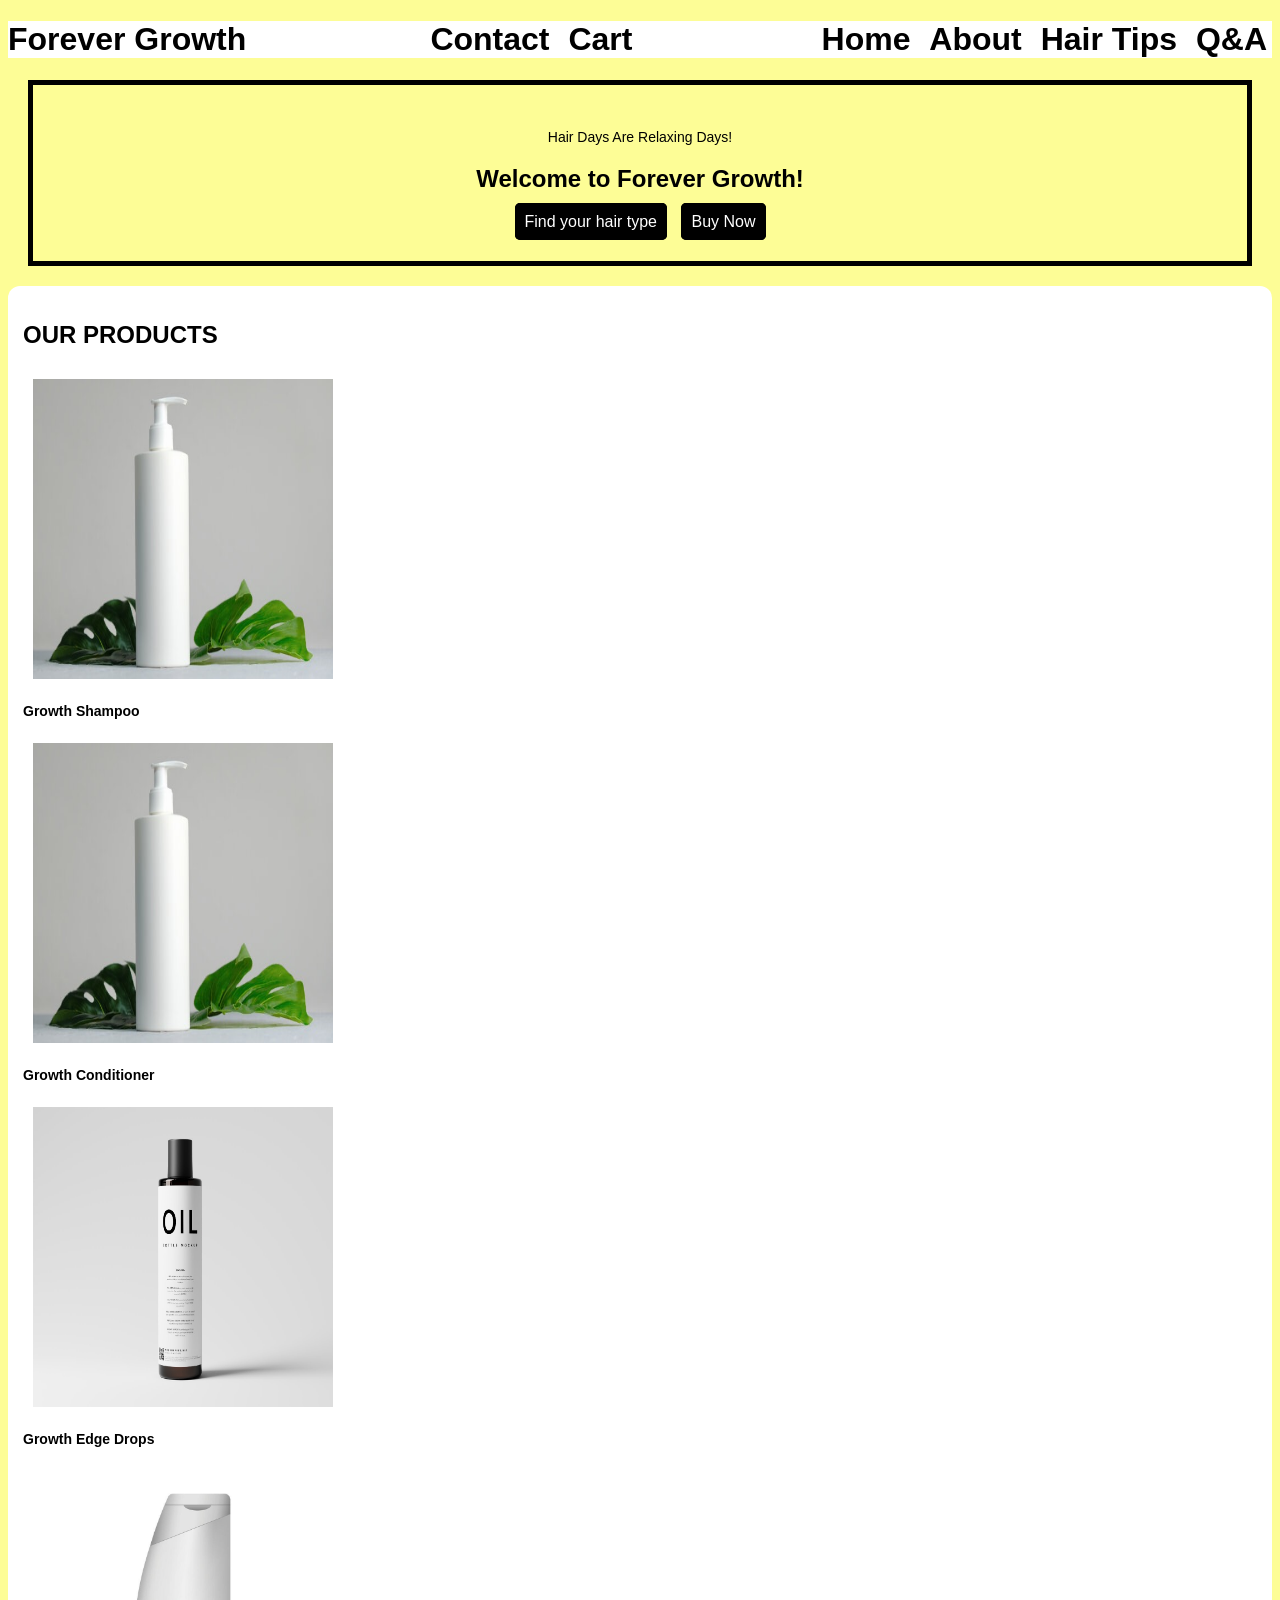
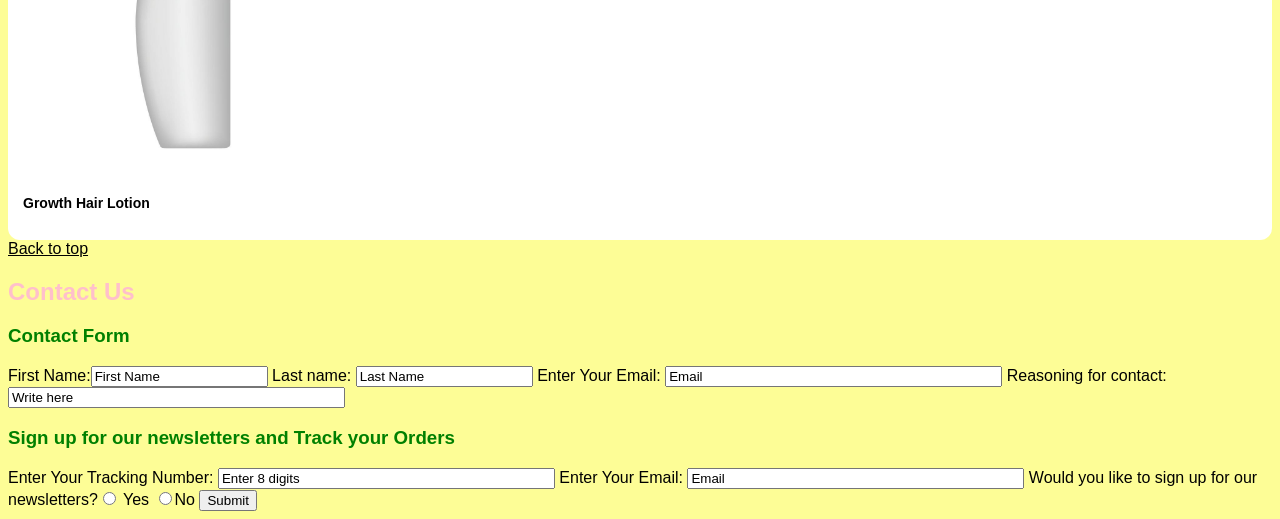
<file: index.html>
<!DOCTYPE html>
<html>
<head>
    <meta charset="UTF-8">
    <title>Forever Growth</title>
  <link href="myfirstcss1.css" rel="stylesheet" type="text/css" /> <!-- External Style Sheet reference -->

<!-- Embedded styles -->
<style>
	h2{
	  color:rgb(0, 0, 0);
	}
</style>

</head>

<body>

<header>
    <h1 id="top">Forever Growth
    <nav>
        <a href="#">Contact</a>
        <a href="cart.html">Cart</a>
    </nav>
    <section>
        <nav>
    <a href="index.html">Home</a>
    <a href="about.html">About</a>
    <a href="hairtips.html">Hair Tips</a>
    <a href="qa.html">Q&A</a>
</nav>
    </section>
    
    </h1>
<section id="welcome">
    <p class="tagline">Hair Days Are Relaxing Days!</p>
    <h2>Welcome to Forever Growth!</h2>
<div class="buttons">
        <a href="#" class="btn primary">Find your hair type</a>
        <a href="#" class="btn secondary">Buy Now</a>
    </div>
</section>
</header>
<main>
    <section>
<div class="products">
    <h1>OUR PRODUCTS</h1>
    <img src="images/Image7.jpg" alt="Shampoo" width="300" height="300">
    <p class="product-name">Growth Shampoo</p>
    <img src="images/Image7.jpg" alt="White shampoo bottle" width="300" height="300">
    <p class="product-name">Growth Conditioner</p>
    <img src="images/Image9.jpg" alt="White Oil drops bottle" width="300" height="300">
    <p class="product-name">Growth Edge Drops</p>
    <img src="images/Image11.jpg" alt="White hair lotion bottle" width="300" height="300">
    <p class="product-name">Growth Hair Lotion</p>
</div>
<a href="#top">Back to top</a>
<h2 style="color:pink;">Contact Us</h2> 
<h3 style="color:green;">Contact Form</h3>
First Name:<input type="text" name=" Enter Your First Name" value="First Name"/>
Last name: <input type="text" name=" Enter Your Last Name" value="Last Name"/>  
Enter Your Email: <input type="text" name="Email" value="Email" size="40"/>
Reasoning for contact: <input type="text" name="Reasoning" value="Write here" size="40"/>
<h3 style="color:green;">Sign up for our newsletters and Track your Orders</h3>
Enter Your Tracking Number: <input type="text" name="Name" value="Enter 8 digits" size="40"/>
Enter Your Email: <input type="text" name="Email" value="Email" size="40"/>
Would you like to sign up for our newsletters?<input type="radio" name="AddToList" value="yes"/> Yes <input type="radio" name="AddToList" value="no"/>No
<input type="submit"/>
 </section>

</main>

<footer>
</footer>

</body>
</html>
</file>
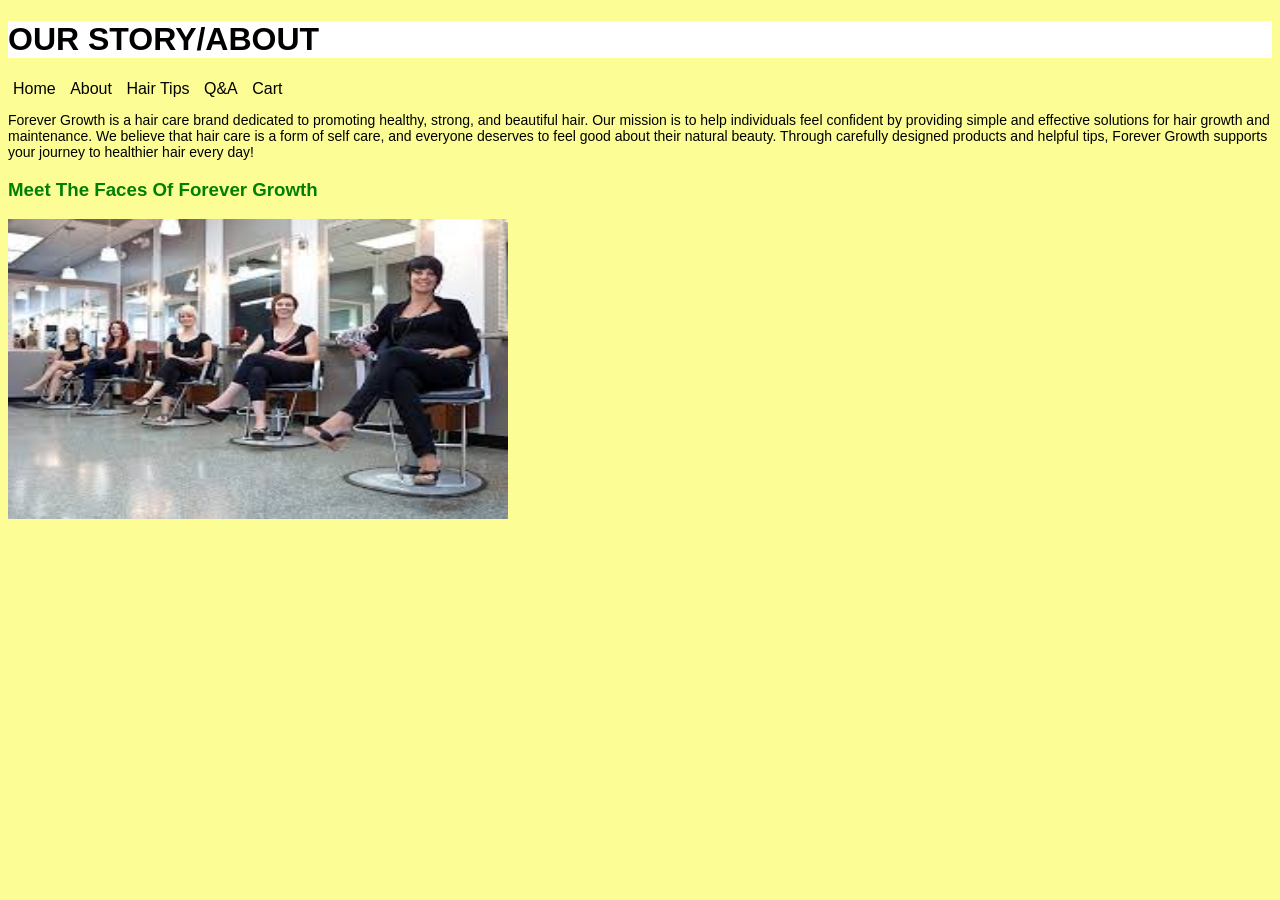
<file: about.html>
<!DOCTYPE html>
<html>
<head>
    <title>Forever Growth - About</title>
    <link rel="stylesheet" href="myfirstcss1.css">
    <section class="about-box"></section>
</head>
<body>

<header>
    <h1>OUR STORY/ABOUT</h1>
    <nav>
         <a href="index.html">Home</a>
        <a href="about.html">About</a>
        <a href="hairtips.html">Hair Tips</a>
        <a href="qa.html">Q&A</a>
        <a href="cart.html">Cart</a>
    </nav>
</header>
<main>
    <p>Forever Growth is a hair care brand dedicated to promoting healthy, strong, and
 beautiful hair. Our mission is to help individuals
 feel confident by providing simple and effective solutions for hair growth and 
maintenance. We believe that hair care is a form of self care, and everyone 
deserves to feel good about their natural beauty. Through carefully designed 
products and helpful tips, Forever Growth supports your journey to healthier hair 
every day!</p>
 <h3>Meet The Faces Of Forever Growth</h3><img src="images/hairstylist.jpg" alt="our hairstylist" width="500" height="300">
</main>

</body>
</html>
</file>
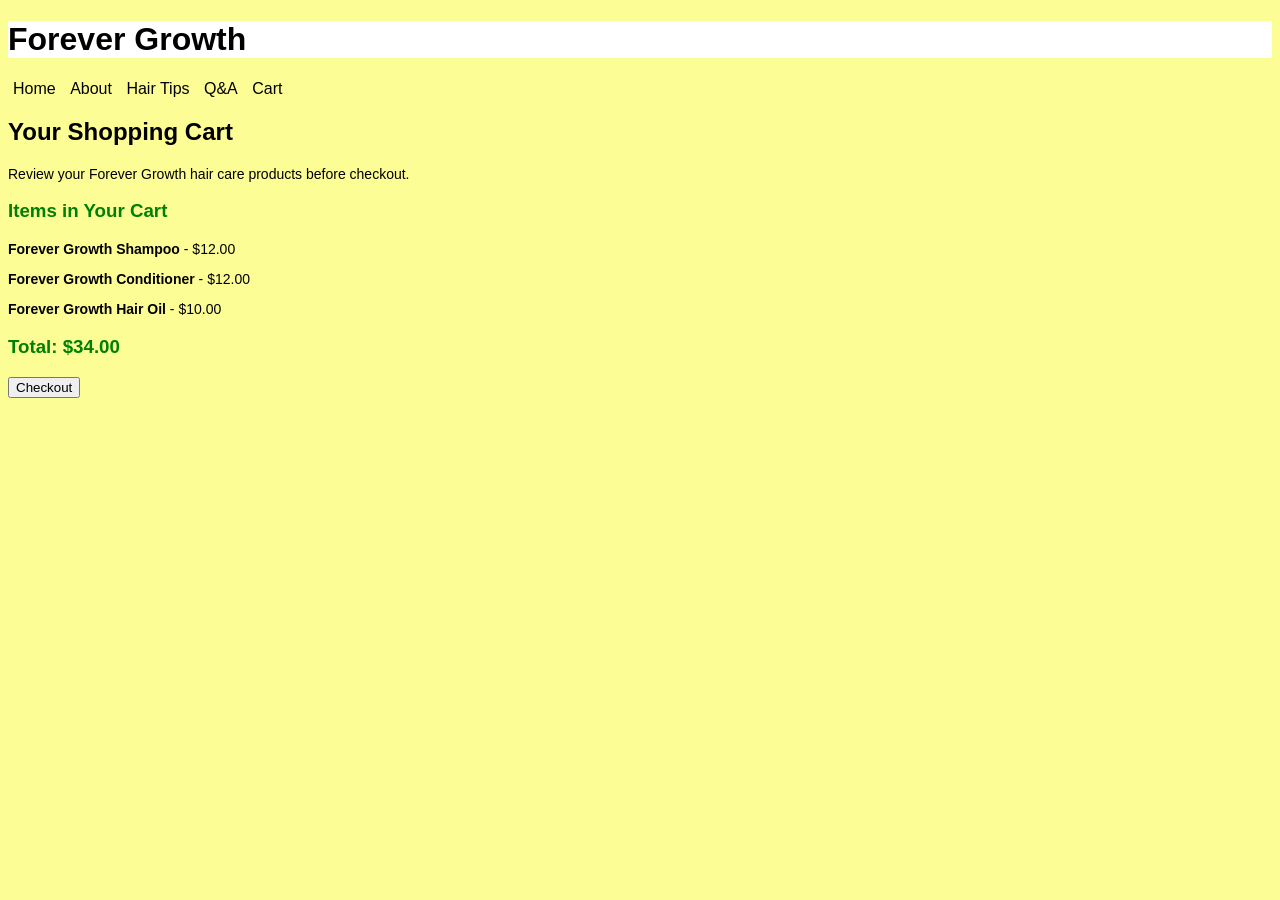
<file: cart.html>
<!DOCTYPE html>
<html>
<head>
    <title>Shopping Cart - Forever Growth</title>
    <link rel="stylesheet" href="myfirstcss1.css">
</head>

<body>
<header>
    <h1>Forever Growth</h1>

    <nav>
        <a href="index.html">Home</a>
        <a href="about.html">About</a>
        <a href="hairtips.html">Hair Tips</a>
        <a href="qa.html">Q&A</a>
        <a href="cart.html">Cart</a>
    </nav>
</header>

<h2>Your Shopping Cart</h2>

<p>Review your Forever Growth hair care products before checkout.</p>

<section class="cart">
    <h3>Items in Your Cart</h3>

    <p><strong>Forever Growth Shampoo</strong> - $12.00</p>
    <p><strong>Forever Growth Conditioner</strong> - $12.00</p>
    <p><strong>Forever Growth Hair Oil</strong> - $10.00</p>

    <h3>Total: $34.00</h3>

    <button>Checkout</button>
</section>
</body>
</html>
</file>
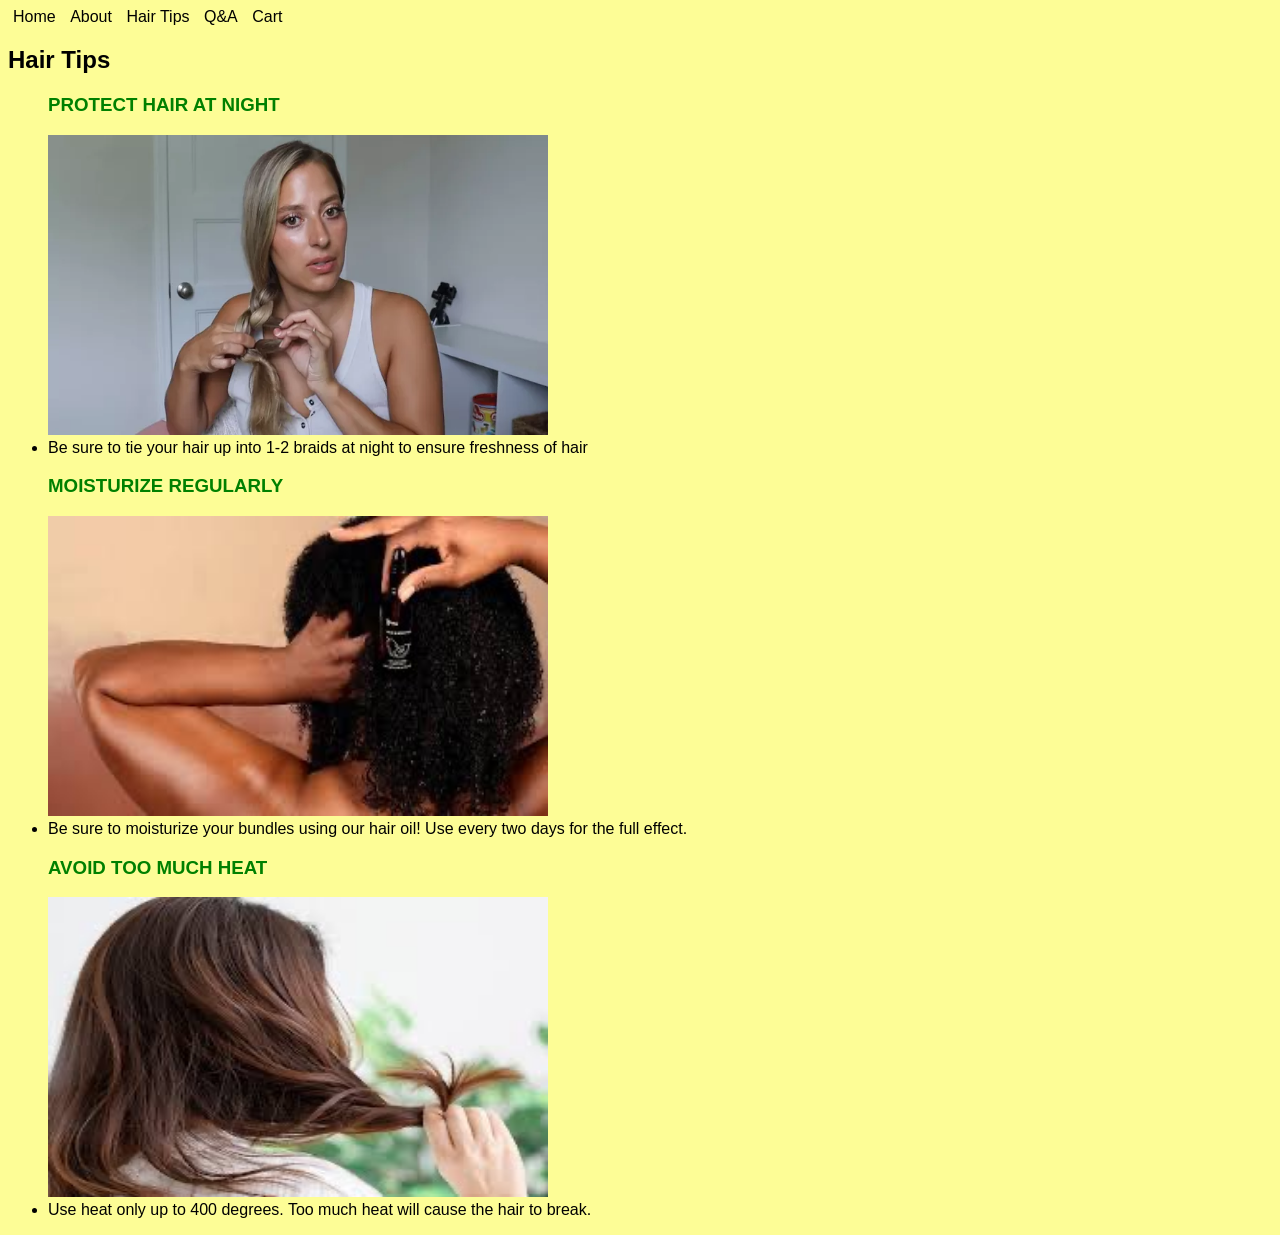
<file: hairtips.html>
<!DOCTYPE html>
<html>
<head>
    <title>Hair Tips</title>
    <link rel="stylesheet" href="myfirstcss1.css">
    <div class="hair"></div>
</head>
<body>

<header>
    <nav>
         <a href="index.html">Home</a>
        <a href="about.html">About</a>
        <a href="hairtips.html">Hair Tips</a>
        <a href="qa.html">Q&A</a>
        <a href="cart.html">Cart</a>
    </nav>
</header>

<main>
    <h2>Hair Tips</h2>
    <ul>
       <h3>PROTECT HAIR AT NIGHT</h3><img src="images/braid.jpg" alt="Protect hair at night" width="500" height="300">
 <li> Be sure to tie your hair up into 1-2 braids 
at night to ensure freshness of hair</li>
<h3>MOISTURIZE REGULARLY</h3><img src="images/moisturize.jpg" alt="Moisturize hair" width="500" height="300">
        <li>Be sure to moisturize your bundles using our hair oil! Use every two days for the full effect.</li>
        <h3>AVOID TOO MUCH HEAT</h3><img src="images/heat.jpg" alt="Avoid heat" width="500" height="300"><li>Use heat only up to 400 degrees. Too much
heat will cause the hair to break.</li>
        
</main>

</body>
</html>
</file>
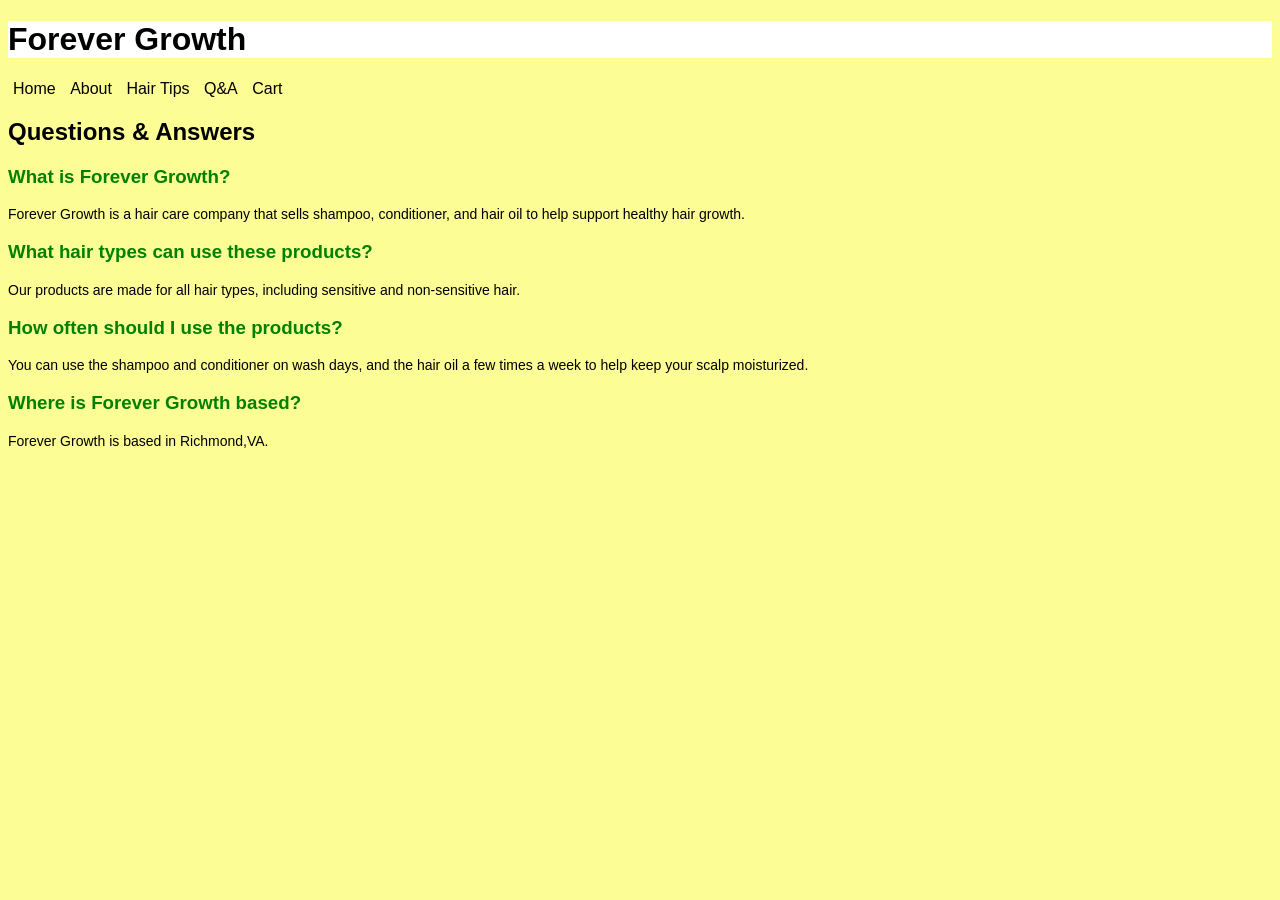
<file: qa.html>
<!DOCTYPE html>
<html>
<head>
    <title>Q&A - Forever Growth</title>
    <link rel="stylesheet" href="myfirstcss1.css">
</head>

<body>
<header>
    <h1>Forever Growth</h1>

    <nav>
        <a href="index.html">Home</a>
        <a href="about.html">About</a>
        <a href="hairtips.html">Hair Tips</a>
        <a href="qa.html">Q&A</a>
        <a href="cart.html">Cart</a>
    </nav>
</header>

<h2>Questions & Answers</h2>

<section class="qa">
    <h3>What is Forever Growth?</h3>
    <p>Forever Growth is a hair care company that sells shampoo, conditioner, and hair oil to help support healthy hair growth.</p>

    <h3>What hair types can use these products?</h3>
    <p>Our products are made for all hair types, including sensitive and non-sensitive hair.</p>

    <h3>How often should I use the products?</h3>
    <p>You can use the shampoo and conditioner on wash days, and the hair oil a few times a week to help keep your scalp moisturized.</p>

    <h3>Where is Forever Growth based?</h3>
    <p>Forever Growth is based in Richmond,VA.</p>
</section>
</body>
</html>
</file>
<file: myfirstcss1.css>
/* This is a comment */

h1{
    Background-Color:white;
}

h1{
    display: flex;
    justify-content: space-between;
    align-items: center;
}

h3{
 color: green;
}

/* background color */
Body{
    Background:rgb(253,253,150);
}

/* text color */
P{
    Color: white;
}

	

/* links */
A{
   Color:black;
}


/* selectors */
Header h4{
	color:rgb(128,128,128);
}

/*fonts*/
body{
    Font-family:Arial, sans-serif;
}
/*links*/
nav a{
	Color:black; 
	Text-decoration: none;
	Margin: 5px;
	border-width: 10px;
}

Nav a:hover{
	color: #b19cd9
}

A:hover {
	/*color: #b19cd9*/
	background-color:white;
	color:purple;
}

#welcome{
    border: 2px solid black;
    padding: 30px;
    margin: 20px;
border-top-width: 5px; 
border-right-width: 5px; 
border-bottom-width: 5px;
border-left-width: 5px;
}

P {
    color:black;
    font-size: 14px;
}

.buttons{
    margin-top: 20px;
}

.buttons a{
    padding: 5px;
    margin: 5px;
    text-decoration: none;
    border-radius: 5px;
    border: 5px solid black;
    background-color: black;
    color: white;
}
.products img {
    width: 300px;
    height: 300px;
    margin: 10px;
}

.products {
    background-color:white;
    padding: 15px;
    border-radius: 12px;
}


.product-name {
    font-weight: bold;
    margin-top: 10px;
	color:black;
}


#welcome{
    text-align: center;
</file>
